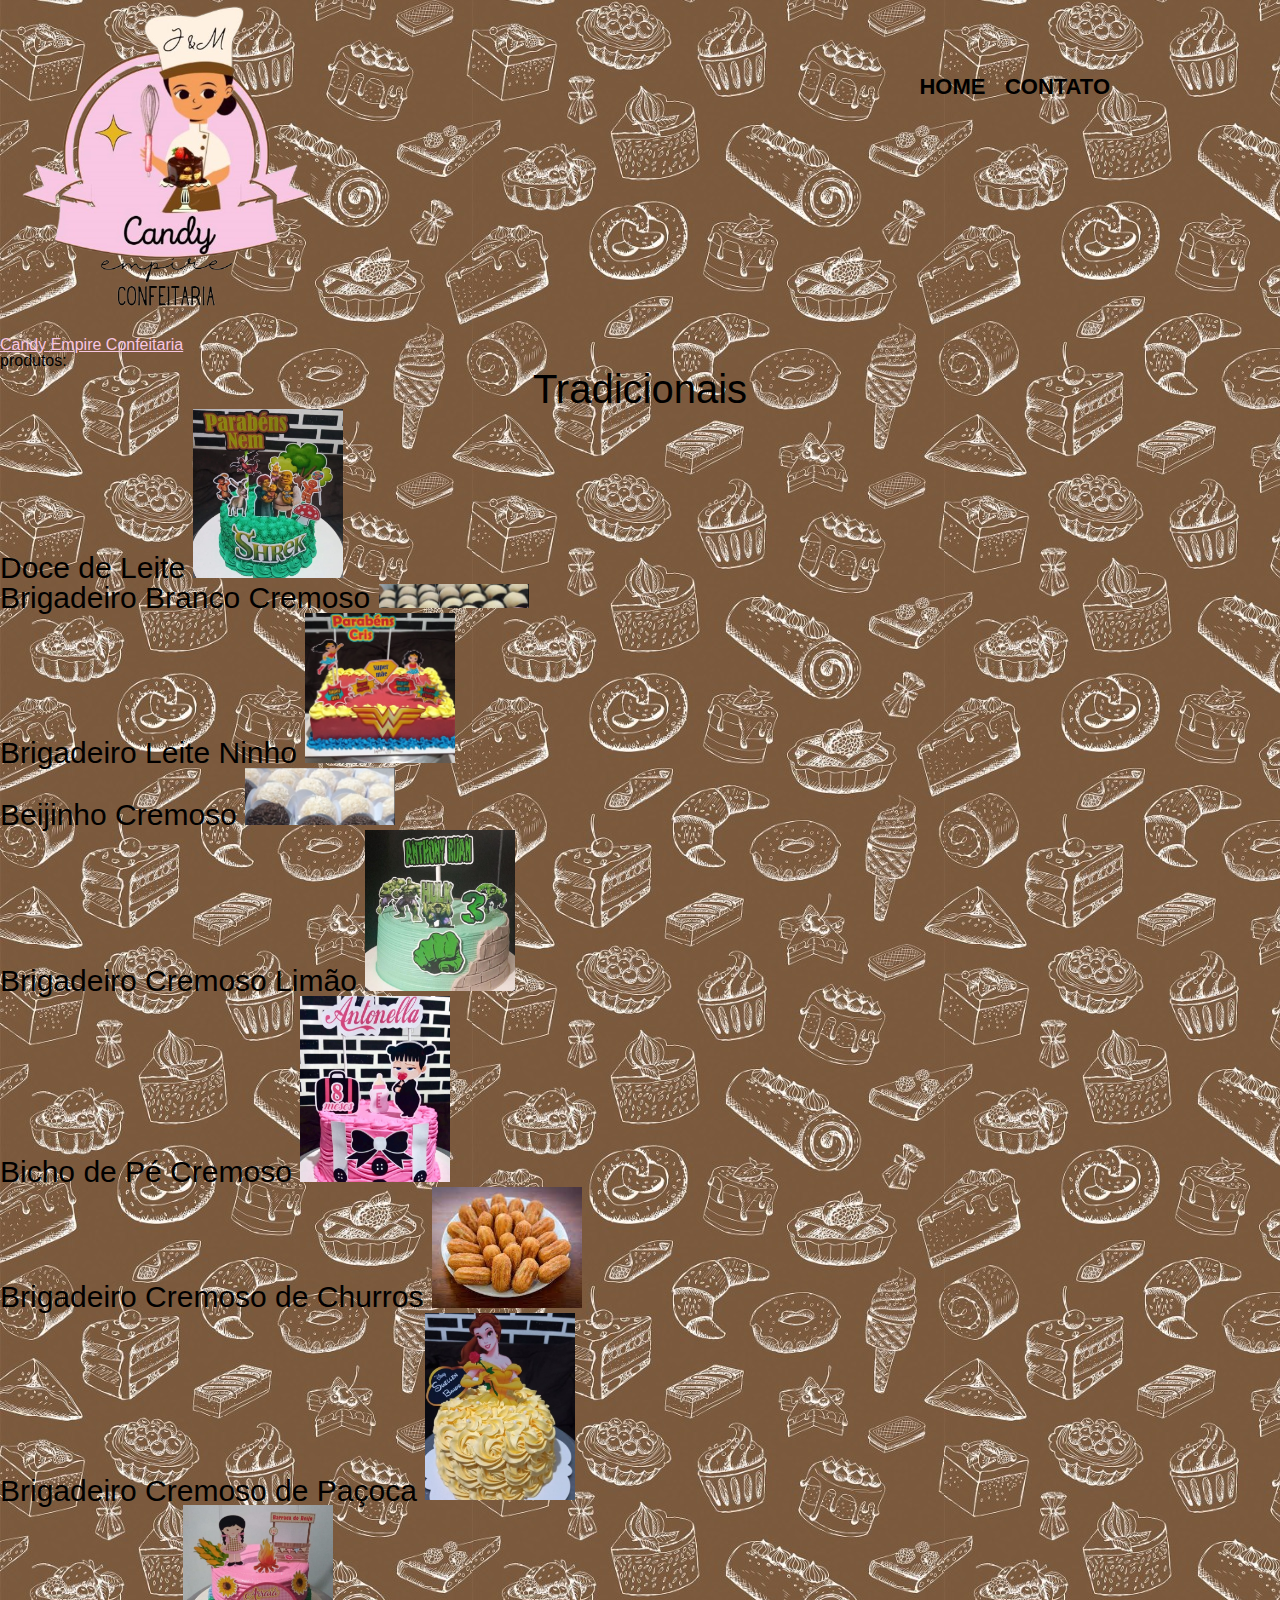
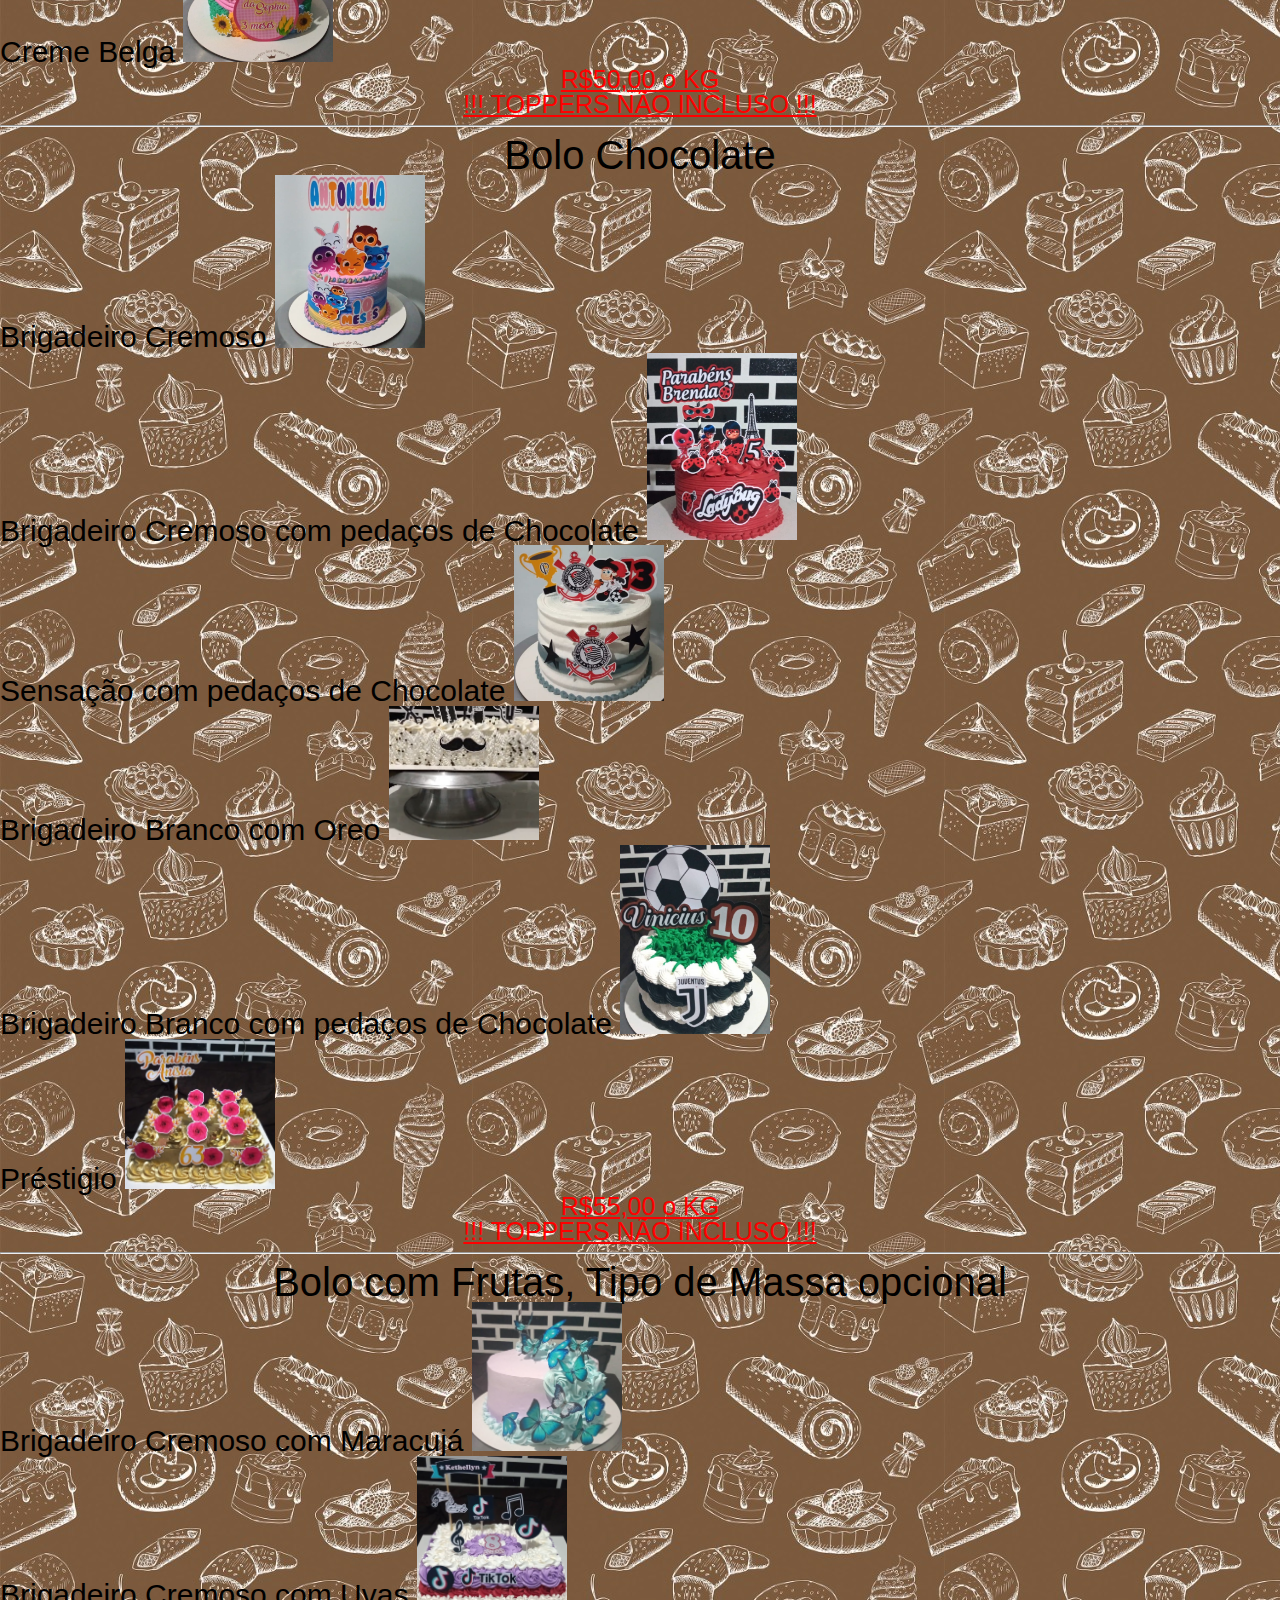
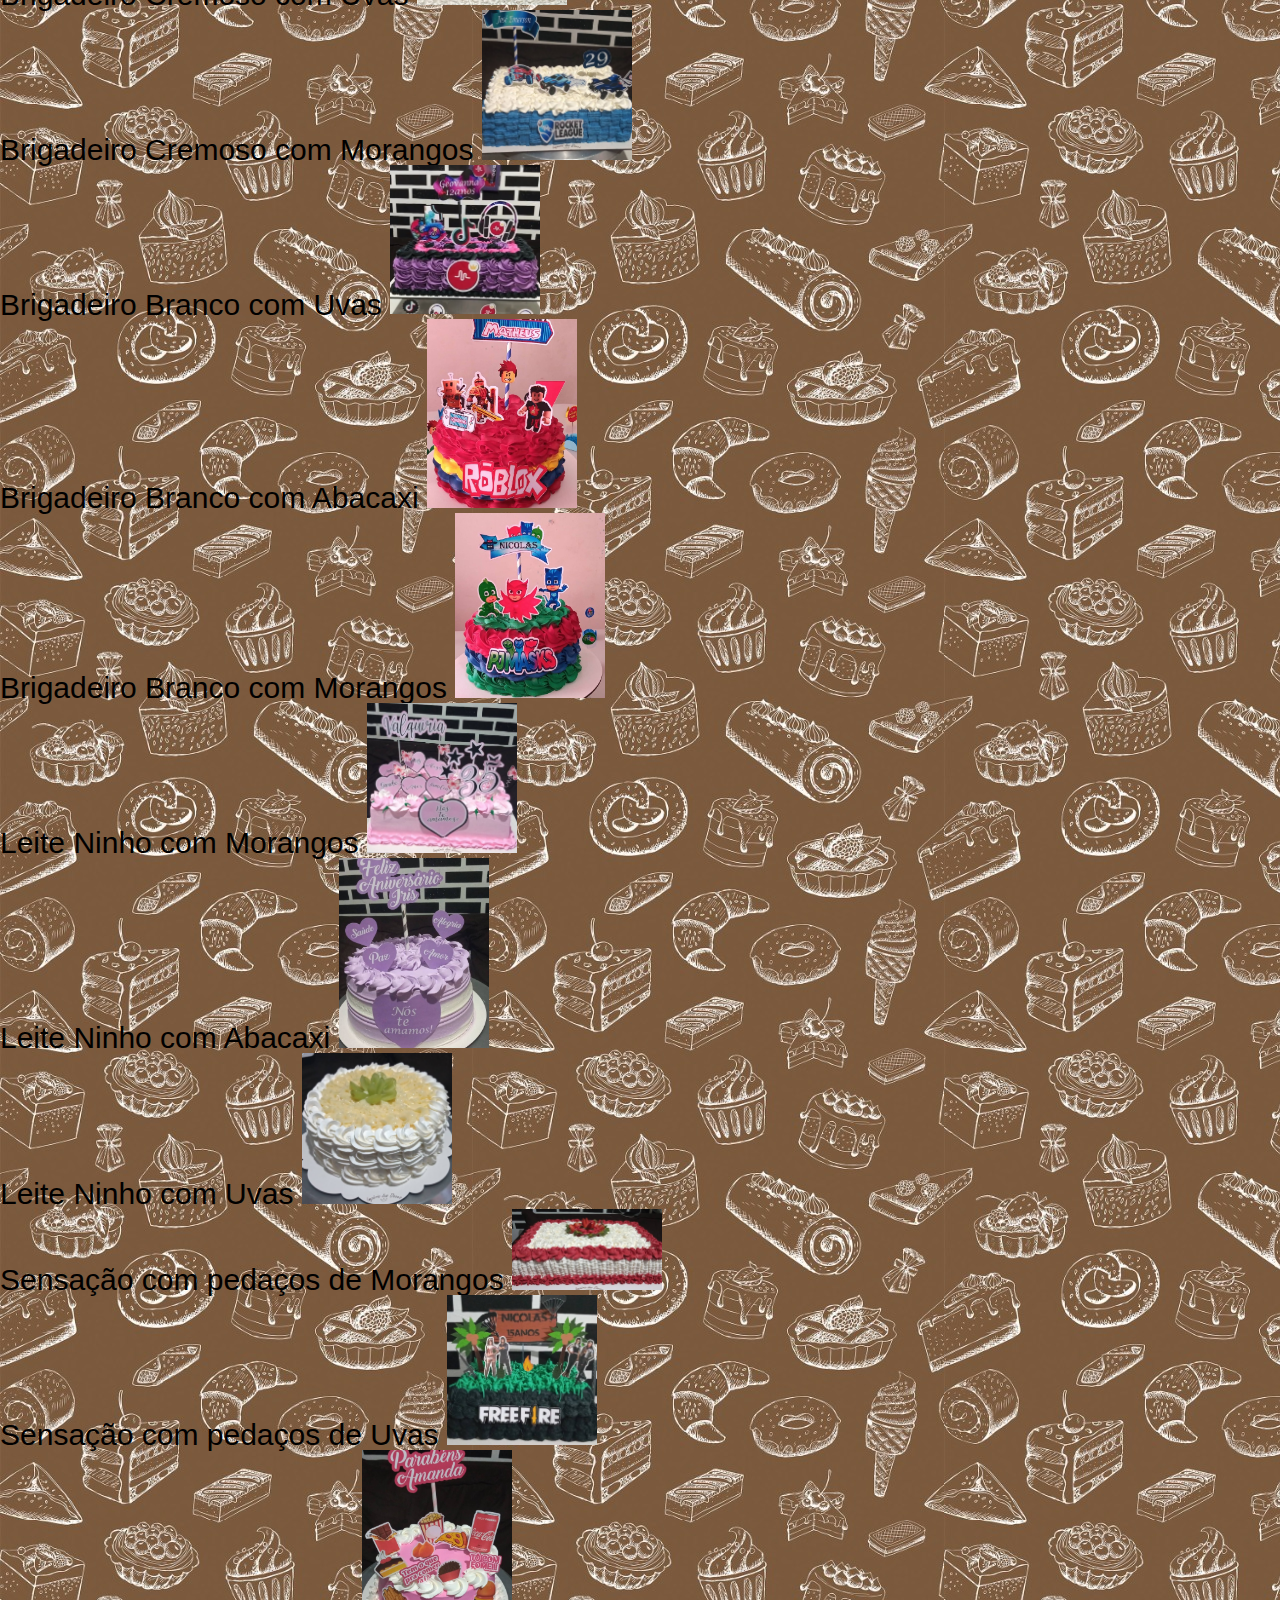
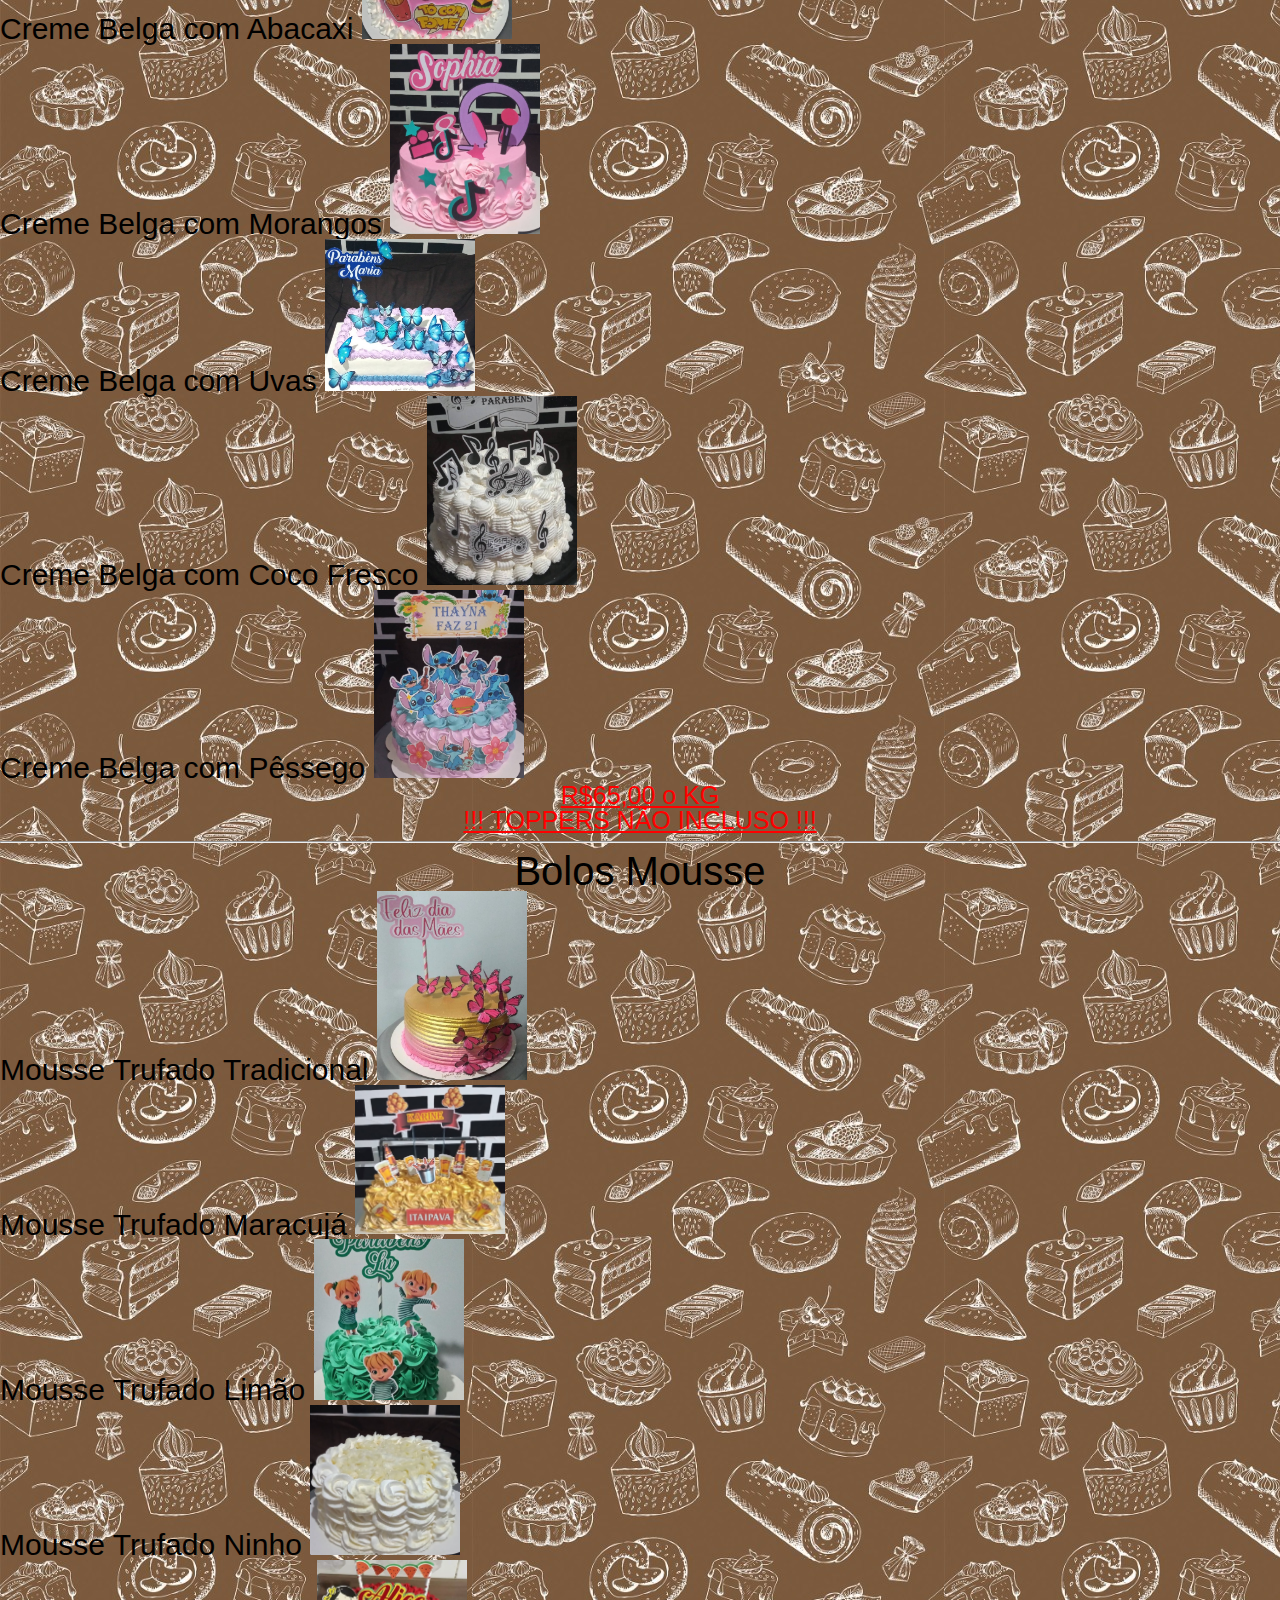
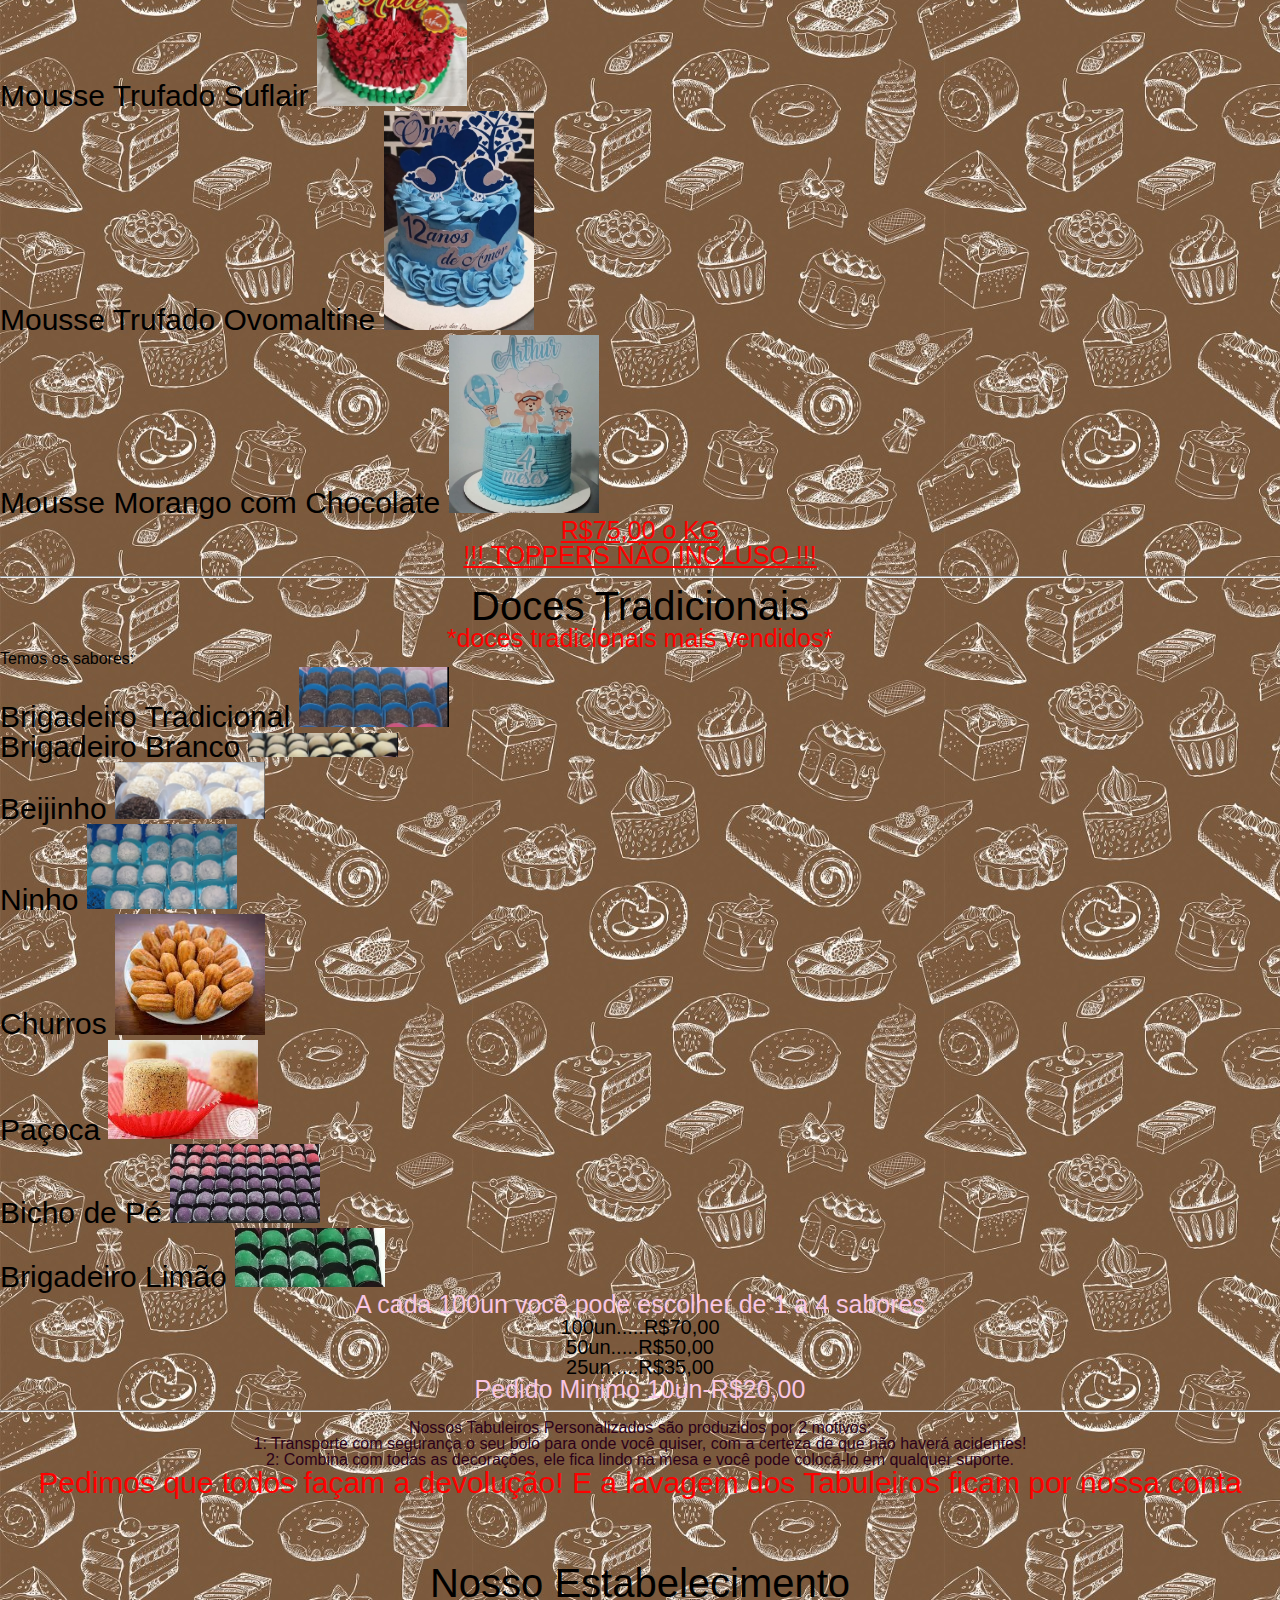
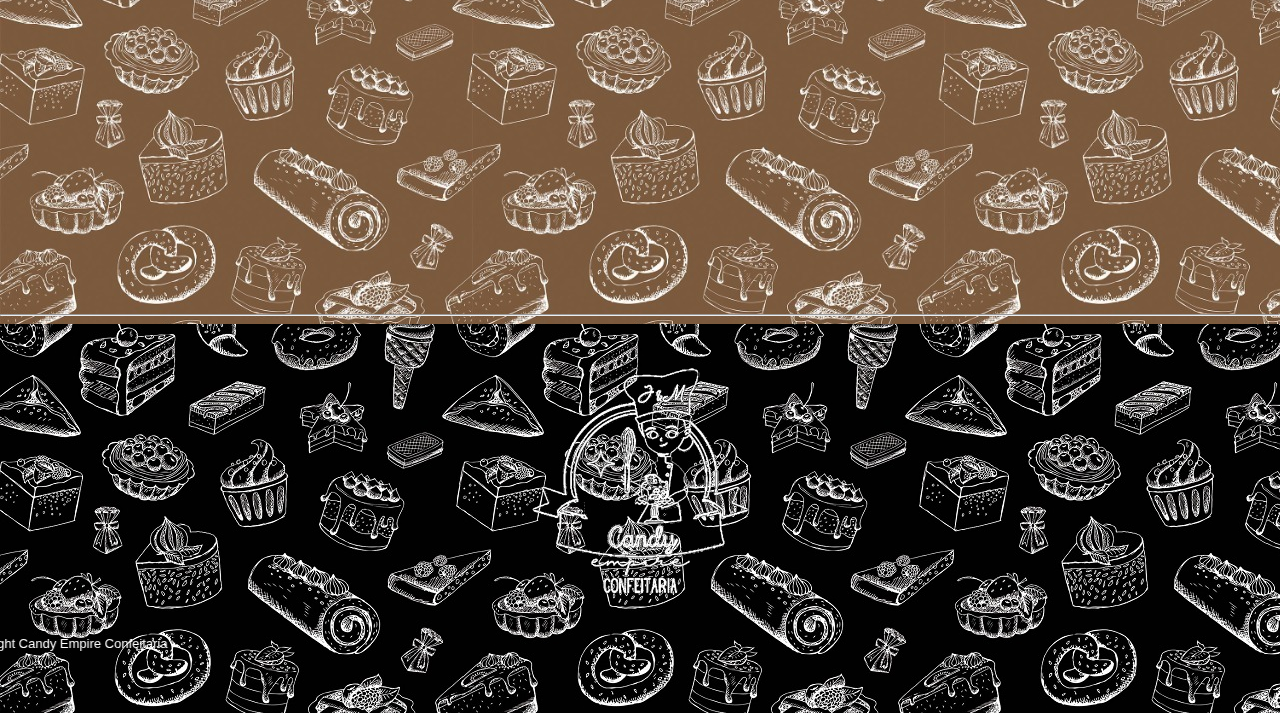
<file: index.html>
<!DOCTYPE html>
<html lang="pt-br">

<head>
  <meta charset="UTF-8">
  <meta name="viewport" content="width=device-width, initial-scale=1.0">
  <link rel="stylesheet" href="reset.css">
  <link rel="stylesheet" href="style.css">
  <title>Candy Empire Confeitaria</title>
</head>

<body>

  <header>
    <img src="./logo.png" alt="logo" class="logos">
    <h1 class="titulo-principal">Candy Empire Confeitaria</h1>

    <div class="caixa">
      <nav>
        <ul>
          <li><a href="index.html">Home</a></li>
          <li><a href="contato.html"> Contato </a></li>
        </ul>
      </nav>
    </div>
  </header>
      <h1>produtos:</h1>

       <h2 class="titulo-secundario">Tradicionais</h2>
         <ul class="lista">
       <li>Doce de Leite <img src="./doce de leite.jpg" alt="bolo doce de leite"></li>
       <li>Brigadeiro Branco Cremoso <img src="./brigadeiro branco.jpg" alt="bolo brigadeiro branco"></li>
       <li>Brigadeiro Leite Ninho <img src="./leite ninho.jpg" alt="bolo leite ninho"></li>
       <li>Beijinho Cremoso <img src="./beijinho.jpg" alt="bolo beijinho"></li>
       <li>Brigadeiro Cremoso Limão <img src="./limão.jpg" alt="bolo limão"></li>
       <li>Bicho de Pé Cremoso <img src="./bicho de pe.jpg" alt="bolo bicho de pé"></li>
       <li>Brigadeiro Cremoso de Churros <img src="./churros.jpg" alt="bolo churros"></li>
       <li>Brigadeiro Cremoso de Paçoca <img src="./pacoca.jpg" alt="bolo paçoca"></li>
       <li>Creme Belga <img src="./creme belga.jpg" alt="bolo creme belga"></li>
     </ul>
        <div class="preco">
     <h1>R$50,00 o KG</h1>
     <p>!!! TOPPERS NÃO INCLUSO !!!</p>
     </div>
     <hr>
        <h2 class="titulo-secundario">Bolo Chocolate</h2>
        <ul class="lista">
          <li>Brigadeiro Cremoso <img src="./brigadeiro cremoso.jpg" alt="bolo brigadeiro cremoso"></li>
          <li>Brigadeiro Cremoso com pedaços de Chocolate <img src="./brigadeiro cremoso com pedaços de chocolate.jpg" alt="bolo brigadeiro cremoso com pedaços de chocolate"></li>
          <li>Sensação com pedaços de Chocolate <img src="./sensação com pedaços de chocolate.jpg" alt="bolo sensação com pedaços de chocolate"></li>
          <li>Brigadeiro Branco com Oreo <img src="./brigadeiro branco com oreo.jpg" alt="bolo brigadeiro branco com oreo"></li>
          <li>Brigadeiro Branco com pedaços de Chocolate <img src="./brigadeiro branco com pedaços de chocolate.jpg" alt="bolo brigadeiro branco com pedaços de chocolate"></li>
          <li>Préstigio <img src="./préstigio.jpg" alt="bolo préstigio"></li>
        </ul>
        <div class="preco">
          <h1>R$55,00 o KG</h1>
          <p>!!! TOPPERS NÃO INCLUSO !!!</p>
          </div>
          <hr>
        <h2 class="titulo-secundario">Bolo com Frutas, Tipo de Massa opcional</h2>
        <ul class="lista">
          <li>Brigadeiro Cremoso com Maracujá <img src="./brigadeiro cremoso com maracuja.jpg" alt="bolo brigadeiro cremoso com maracuja"></li>
          <li>Brigadeiro Cremoso com Uvas <img src="./brigadeiro cremoso com uvas.jpg" alt="bolo brigadeiro cremoso com uvas"></li>
          <li>Brigadeiro Cremoso com Morangos <img src="./brigadeiro com morangos.jpg" alt="bolo brigadeiro cremoso com morangos"></li>
          <li>Brigadeiro Branco com Uvas <img src="./brigadeiro branco com uvas.jpg" alt="bolo brigadeiro branco com uvas"></li>
          <li>Brigadeiro Branco com Abacaxi <img src="./brigadeiro branco com abacaxi.jpg" alt="bolo brigadeiro branco com abacaxi"></li>
          <li>Brigadeiro Branco com Morangos <img src="./brigadeiro branco com morangos.jpg" alt="bolo brigadeiro branco com morangos"></li>
          <li>Leite Ninho com Morangos <img src="./leite ninho com morangos.jpg" alt="bolo leite ninho com morangos"></li>
          <li>Leite Ninho com Abacaxi <img src="./leite ninho com abacaxi.jpg" alt="bolo leite ninho com abacaxi"></li>
          <li>Leite Ninho com Uvas <img src="./leite ninho com uvas.jpg" alt="bolo leite ninho com uvas"></li>
          <li>Sensação com pedaços de Morangos <img src="./sensação com pedaços de morangos.jpg" alt="bolo sensação com pedaços de morangos"></li>
          <li>Sensação com pedaços de Uvas <img src="./sensação com pedaços de uvas.jpg" alt="bolo sensação com pedaços de uvas"></li>
          <li>Creme Belga com Abacaxi <img src="./creme belga com abacaxi.jpg" alt="bolo creme belga com abacaxi"></li>
          <li>Creme Belga com Morangos <img src="./creme belga com morangos.jpg" alt="bolo creme belga com morangos"></li>
          <li>Creme Belga com Uvas <img src="./creme belga com uvas.jpg" alt="bolo creme belga com uvas"></li>
          <li>Creme Belga com Coco Fresco <img src="./creme belga com coco fresco.jpg" alt="bolo creme belga com coco fresco"></li>
          <li>Creme Belga com Pêssego <img src="./creme belga com pessegos.jpg" alt="bolo creme belga com pessego"></li>
        </ul>
        <div class="preco">
          <h1>R$65,00 o KG</h1>
          <p>!!! TOPPERS NÃO INCLUSO !!!</p>
          </div>
          <hr>
          <h2 class="titulo-secundario">Bolos Mousse</h2>
          <ul class="lista">
            <li>Mousse Trufado Tradicional <img src="./mousse trufado tradicional.jpg" alt="bolo mousse trufado tradicional"></li>
            <li>Mousse Trufado Maracujá <img src="./mousse trufado maracujá.jpg" alt="bolo mousse trufado maracujá"></li>
            <li>Mousse Trufado Limão <img src="./mousse trufado limão.jpg" alt="bolo mousse trufado limão"></li>
            <li>Mousse Trufado Ninho <img src="./mousse trufado ninho.jpg" alt="bolo mousse trufado ninho"></li>
            <li>Mousse Trufado Suflair <img src="./mousse trufado suflair.jpg" alt="bolo mousse trufado suflair"></li>
            <li>Mousse Trufado Ovomaltine <img src="./mousse trufado ovomaltine.jpg" alt="bolo mousse trufado ovomaltine"></li>
            <li>Mousse Morango com Chocolate <img src="./mousse morango com  chocolate.jpg" alt="bolo mousse morango com chocolate"></li>
          </ul>
          <div class="preco">
            <h1>R$75,00 o KG</h1>
            <p>!!! TOPPERS NÃO INCLUSO !!!</p>
            </div>
            <hr>
            <h2 class="titulo-secundario">Doces Tradicionais</h2>
            <h3>*doces tradicionais mais vendidos*</h3>
            <h2>Temos os sabores:</h2>
            <ul class="lista">
              <li>Brigadeiro Tradicional <img src="./brigadeiro tradicional.jpg" alt="brigadeiro tradicional"></li>
              <li>Brigadeiro Branco <img src="./brigadeiro branco.jpg" alt="brigadeiro branco"></li>
              <li>Beijinho <img src="./beijinho.jpg" alt="beijinho"></li>
              <li>Ninho <img src="./ninho.jpg" alt="ninho"></li>
              <li>Churros <img src="./churros.jpg" alt="churros"></li>
              <li>Paçoca <img src="./paçoca.jpg" alt="paçoca"></li>
              <li>Bicho de Pé <img src=".//bicho de pé.jpg" alt="bicho de pé"></li>
              <li>Brigadeiro Limão <img src="./brigadeiro limão.jpg" alt="brigadeiro limão"></li>
            </ul>
            <div class="paragrafo">
              <h4>A cada 100un você pode escolher de 1 a 4 sabores</h4>
               <p> 100un.....R$70,00</p>
                <p>50un.....R$50,00 </p>
               <p> 25un.....R$35,00 </p>
               <h4>Pedido Minimo 10un-R$20,00</h4>
              </div>
              <hr>
<div class="finalizacao">
              <h1>Nossos Tabuleiros Personalizados
                são produzidos por 2 motivos:</h1>
                
                <h1>1: Transporte com segurança o seu
                  bolo para onde você quiser, com a
                  certeza de que não haverá acidentes!</h1>
                  
                  <h1>2: Combina com todas as decorações,
                    ele fica lindo na mesa e você pode
                    colocá-lo em qualquer suporte.</h1>

                    <h2>Pedimos que todos façam a devolução!
                      E a lavagem dos Tabuleiros ficam por
                      nossa conta</h2>

</div>

  <h2 class="titulo-secundario">Nosso Estabelecimento</h2>

  <iframe
    src="https://www.google.com/maps/embed?pb=!3m2!1spt-BR!2sbr!4v1697459513664!5m2!1spt-BR!2sbr!6m8!1m7!1sKk2YoO8bPi5PumeX0iJOtw!2m2!1d-23.59182941213769!2d-46.78300415580893!3f245.82596646444838!4f-4.03756079252301!5f0.7820865974627469"
    width="100%" height="300" style="border:0;" allowfullscreen="" loading="lazy"
    referrerpolicy="no-referrer-when-downgrade"></iframe>
<hr>
    <footer>
      <img src="./logo branco.png" alt="logo branco" class="logo-branco">
      <marquee scrollamount="15" direction="right">
        <p class="copy">&copy; Copyright Candy Empire Confeitaria</p>
      </marquee>
  
    </footer>
</body>

</html>
</file>
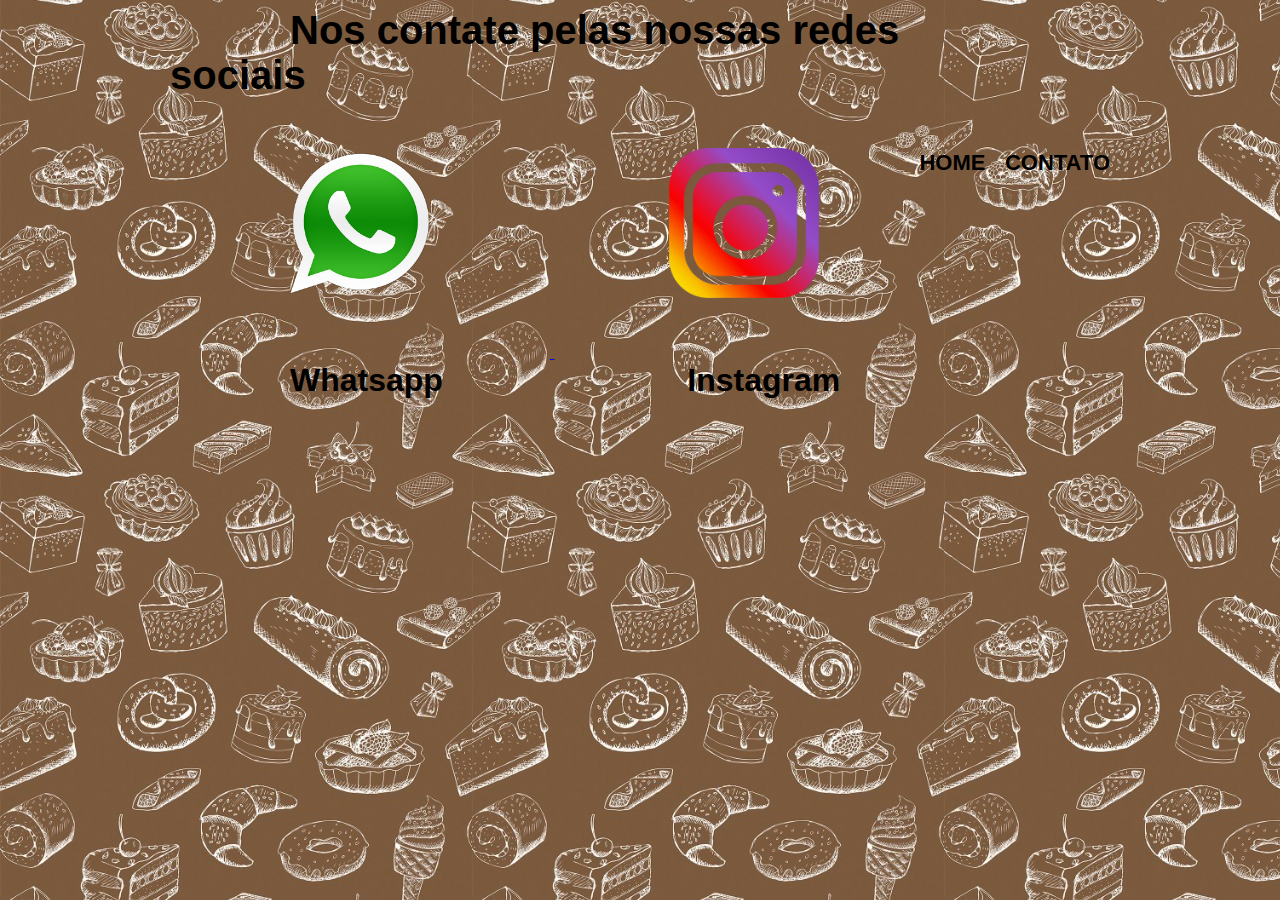
<file: contato.html>
<!DOCTYPE html>
<html lang="pt-br">
<head>
    <meta charset="UTF-8">
    <meta name="viewport" content="width=device-width, initial-scale=1.0">
    <link rel="stylesheet" href="contato.css">
    <title>Contato</title>
</head>
<body>
    <header>
        <div class="caixa">
    
          <nav>
            <ul>
              <li><a href="index.html">Home</a></li>
              <li><a href="contato.html"> Contato </a></li>
            </ul>
          </nav>
        </div>
      </header>

      <main>
        <h1 class="titulo-principal">Nos contate pelas nossas redes sociais</h1>
      
      <div class="logos">
        <a href="http://wa.me/5511992640289"><img src="./whatsapp.png" alt="">
      </a>
      
      <a href="https://instagram.com/candyempire.jm?igshid=MzRlODBiNWFlZA=="><img src="./instagram.png" alt="" >
      </a>
      </div>

      <h1>Whatsapp</h1>
      
      <h1>Instagram</h1>


    </main>
      




   
</body>
</html>
</file>
<file: style.css>
body{
    font-family: 'Franklin Gothic Medium', 'Arial Narrow', Arial, sans-serif;
    background: url(./background.jpg);
}
.caixa{
    font-family: 'Franklin Gothic Medium', 'Arial Narrow', Arial, sans-serif;
    position: relative;
    width: 940px;
    margin: 0 auto;
    top: -403px;
}
.produtos{
    width: 940px;
    margin: 0 auto;
    padding: 50px 0;
}

.produtos li{
    display: inline-block;
    text-align: center;
    width: 30%;
    vertical-align: top;
    margin: 0 1.5%;
    padding: 30px 20px;
    box-sizing: border-box;
    border: solid 2px #000000;
    border-radius: 10px;
    

}

.produtos li:hover{
    border-color: #c78c19;
}
.produtos li:active{
    border-color: #088c19;
}

.produtos h2{

    font-size: 30px;
    font-weight: bold;

}

.produtos li h2:hover{
    font-size: 44px;
}   

.lista{
    font-size: 30px;
}
.lista img{
    width: 150px;
}
.preco{
    text-align: center;
    color: red;
    font-size: 25px;
    text-decoration: underline;
}
.titulo-principal{
   color: #f8c6e3;
   text-decoration: underline;
}
.titulo-secundario{
    text-align: center;
    font-size: 40px;
}
h3{
    text-align: center;
    color: red;
    font-size: 25px;
}
.paragrafo{
    text-align: center;
    font-size: 20px;
}
.paragrafo h4{
    color: #f8c6e3;
    font-size: 25px;
}
nav{
    position: absolute;
    top: 126px;
    right: 0;

}

nav li{
 display: inline;
 margin: 0 0 0 15px;
}

nav a{
    text-transform: uppercase;
    color: #000000;
    text-decoration: none;
    font-weight: bold;
    font-size: 22px;
}

nav a:hover{
    color: #f8c6e3;
    text-decoration: underline;
}
.finalizacao{
    text-align: center;
    margin: 0 0 65px 0;
    color: #2b0019;
}
.finalizacao h2{
    font-size: 30px;
    color: red;
}
footer{
    text-align: center;
    background:url(./bg2.jpg); 
    padding: 40px 0;
}
footer img{
    width: 250px;

}
.copy{
    color: #FFFFFF;
    font-size: 13px;
    margin: 20px 0;
}
</file>
<file: contato.css>
body{
    font-family: 'Franklin Gothic Medium', 'Arial Narrow', Arial, sans-serif;
    background: url(./background.jpg);
}

.caixa{
    font-family: 'Franklin Gothic Medium', 'Arial Narrow', Arial, sans-serif;
    position: relative;
    width: 940px;
    margin: 0 auto;
}

nav{
    position: absolute;
    top: 126px;
    right: 0;

}

nav li{
 display: inline;
 margin: 0 0 0 15px;
}

nav a{
    text-transform: uppercase;
    color: #000000;
    text-decoration: none;
    font-weight: bold;
    font-size: 22px;
}

nav a:hover{
    color: #f8c6e3;
    text-decoration: underline;
}
.titulo-principal{
    text-align: center;
    font-size: 40px;
}
main{
    width: 940px;
    margin: 0 auto;
}
.logos img{
    width: 150px;
    margin: 50px 115px;
    padding-bottom: 10px;

}
.logos img:hover{
    opacity: 0.5;
    transition: 700ms;
}
h1{
    display: inline;
    margin: 0 120px;
}
footer{
    text-align: center;
    background:url(./bg2.jpg); 
    padding: 40px 0;
}
footer img{
    width: 250px;

}
.copy{
    color: #FFFFFF;
    font-size: 13px;
    margin: 20px 0;
}
</file>
